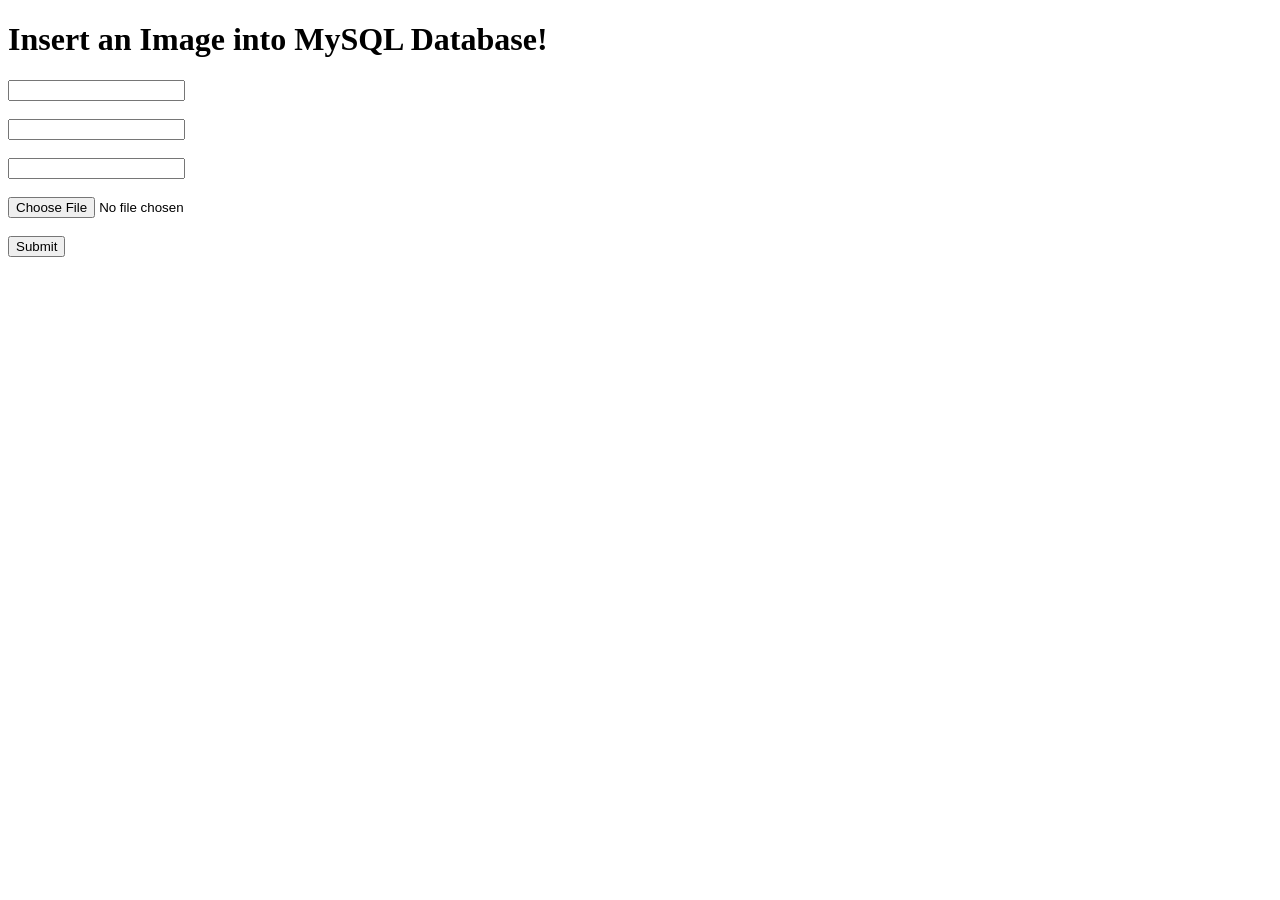
<file: Exam/index.html>
<!DOCTYPE html>
<!--
To change this license header, choose License Headers in Project Properties.
To change this template file, choose Tools | Templates
and open the template in the editor.
-->
<html>
<body>
<form name="form1" method="post" action="image-process.jsp" enctype="multipart/form-data">
<h1>Insert an Image into MySQL Database!</h1>
<input type="text" name="fname"><br><br>
<input type="text" name="lname"><br><br>
<input type="text" name="email"><br><br>
<input type="file" name="myimg"><br><br>
<input type="submit" name="submit" value="Submit">
</form>
</body>
</html>
</file>
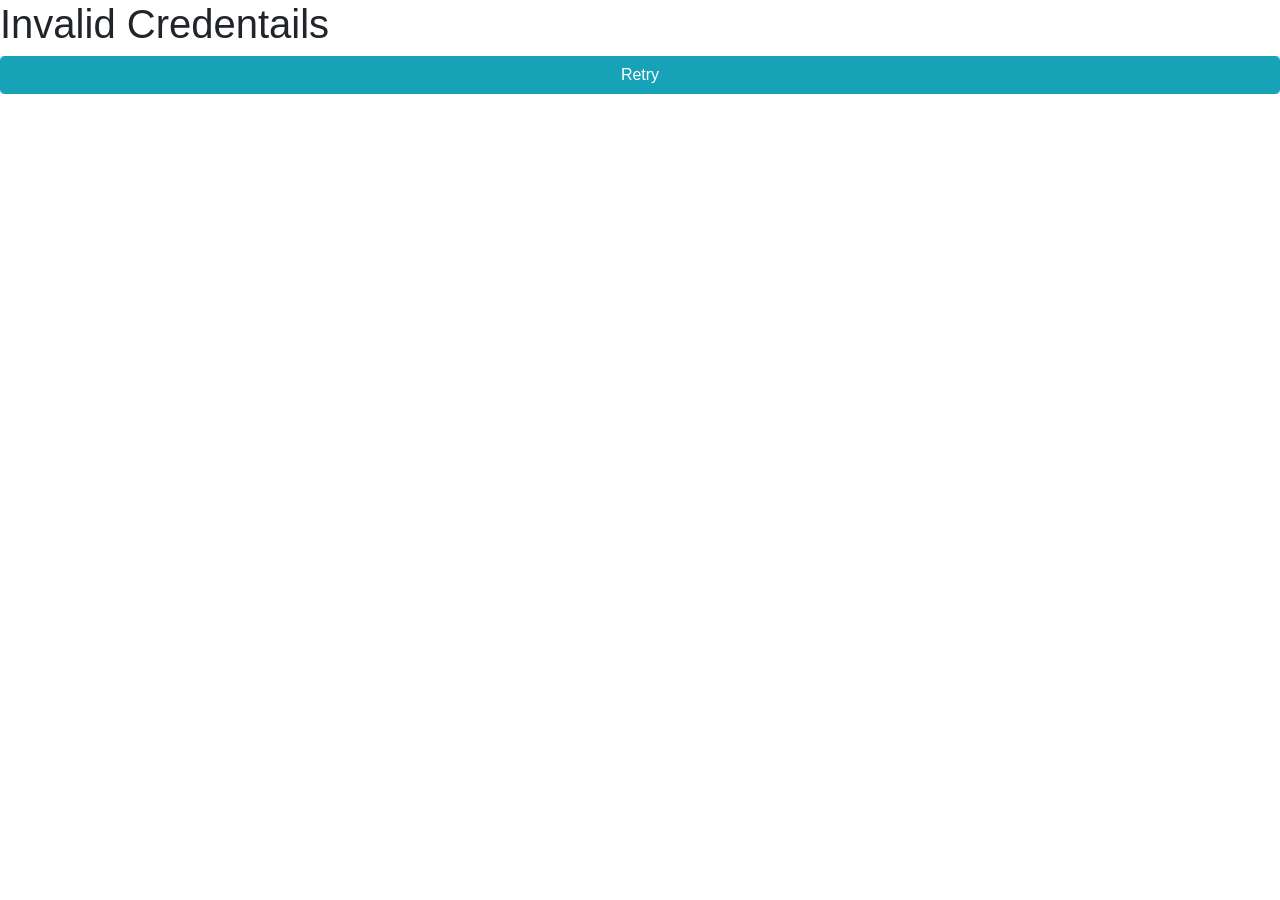
<file: Exam/facultyLoginInvalid.html>
<!DOCTYPE html>
<!--
To change this license header, choose License Headers in Project Properties.
To change this template file, choose Tools | Templates
and open the template in the editor.
-->
<html>
    <head>
        <title>TODO supply a title</title>
        <meta charset="UTF-8">
        <meta name="viewport" content="width=device-width, initial-scale=1.0">
        <link rel="stylesheet" type="text/css" href="bootstrap.min.css">
        <link rel="icon" type="text/css" href="images/test.png">
    </head>
    <body>
        <h1>Invalid Credentails</h1>
        <a href="facultyLogin.jsp" class="btn btn-info form-control">Retry</a>
        <script type="text/javascript" src="assets\js\noBack.js"></script>
    </body>
</html>
</file>
